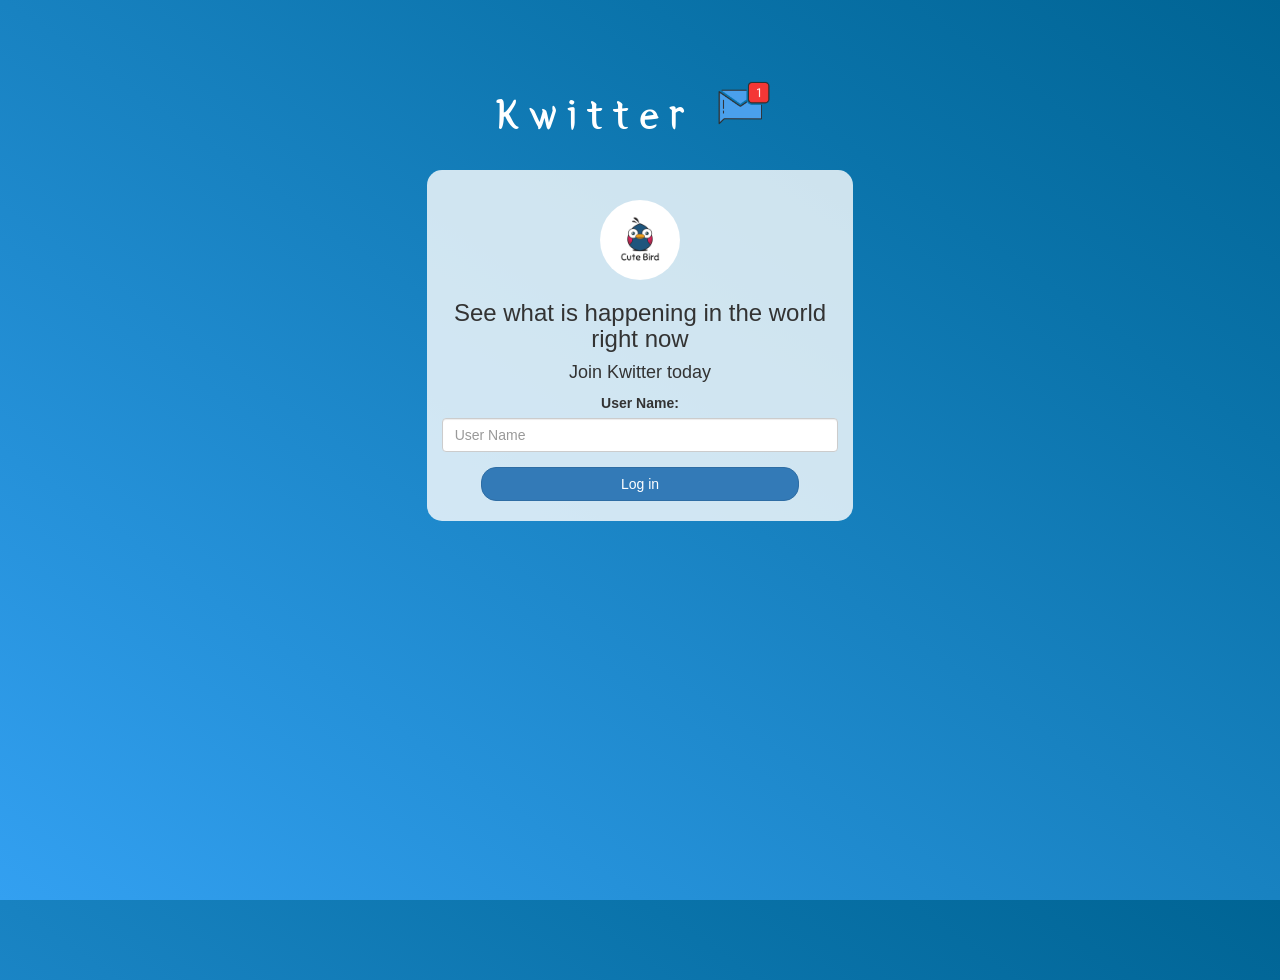
<file: index.html>
<html>
<head>
    <title>Kwitter</title>
<link href="https://fonts.googleapis.com/css?family=Yeon+Sung&display=swap" rel="stylesheet"><meta name="viewport" content="width=device-width, initial-scale=1">

<link rel="stylesheet" href="https://maxcdn.bootstrapcdn.com/bootstrap/3.4.0/css/bootstrap.min.css">
<script src="https://ajax.googleapis.com/ajax/libs/jquery/3.4.1/jquery.min.js"></script>
<script src="https://maxcdn.bootstrapcdn.com/bootstrap/3.4.0/js/bootstrap.min.js"></script>

<link rel="stylesheet" type="text/css" href="Kwitter.css">
<link rel="stylesheet" type="text/css" href="Kwitter_room.css">
<script src="Kwitter.js"></script>
<script src="kwitter_room.js"></script>
</head>
<body>
<center>
    <h1 class="header"> 
        Kwitter <sup>
    <img src="m2.png">
    </sup>
</h1>
    <div class="col-lg-4 col-md-6 col-sm-6 col-xs-11 login_div">
    <img src="logo copy.png" class="logo">
        <h3 >See what is happening in the world right now</h3>
        <h4 >Join Kwitter today</h4>
        <div class="form-group">
          <label >User Name:</label>
          <input type="text" id="user_name" class="form-control" placeholder="User Name">
        </div>
        <button id="login_button" class="btn btn-primary" onclick="addUser()">Log in</button>
        <br><br>
    </div>
</center>
</body>
</html>
</file>
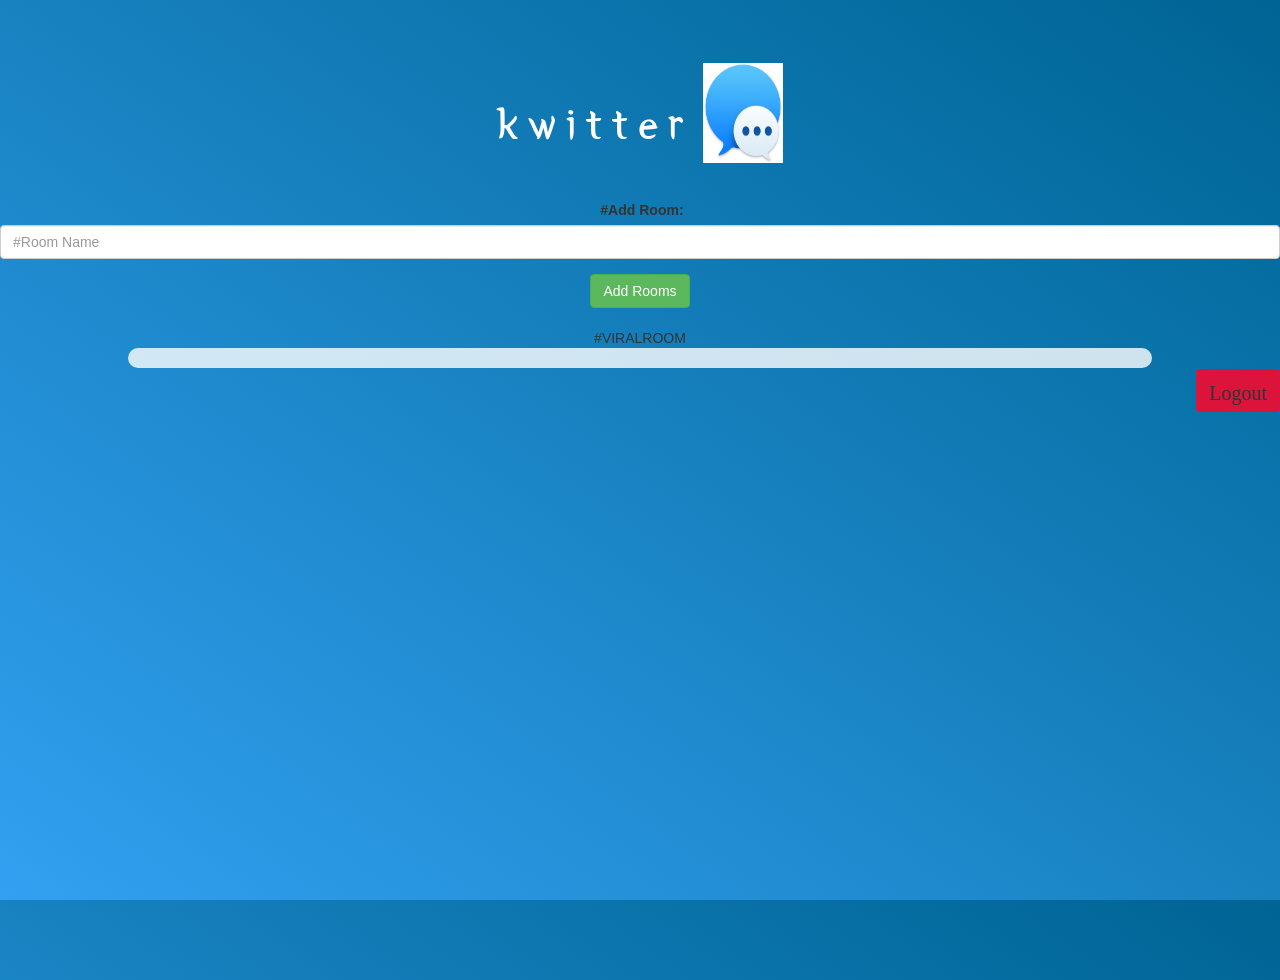
<file: Kwitter_room.html>
<html>
<head>
    <title>Kwitter Room</title>
<link href="https://fonts.googleapis.com/css?family=Yeon+Sung&display=swap" rel="stylesheet"><meta name="viewport" content="width=device-width, initial-scale=1">

<link rel="stylesheet" href="https://maxcdn.bootstrapcdn.com/bootstrap/3.4.0/css/bootstrap.min.css">
<script src="https://ajax.googleapis.com/ajax/libs/jquery/3.4.1/jquery.min.js"></script>
<script src="https://maxcdn.bootstrapcdn.com/bootstrap/3.4.0/js/bootstrap.min.js"></script>

<meta name="viewport" content="width=device-width, initial-scale=1">
<link rel="stylesheet" href="https://maxcdn.bootstrapcdn.com/bootstrap/3.4.0/css/bootstrap.min.css"> 
<script src="https://ajax.googleapis.com/ajax/libs/jquery/3.4.1/jquery.min.js"></script>
<script src="https://maxcdn.bootstrapcdn.com/bootstrap/3.4.0/js/bootstrap.min.js"></script>

<link rel="stylesheet" type="text/css" href="Kwitter.css">
<link rel="stylesheet" type="text/css" href="Kwitter_room.css">
<script src="Kwitter.js"></script>
</head>
<body>
<center>
    <h1 class="header"> kwitter <sup> <img src="mac-messages-icon-300x276.jpeg" height="100" width="100">
    </sup> </h1>
       <h3 id="user_name" class="color white"></h3> <div class="form-group input_div_room _page">
        <label id="labeluser_room"></label> 
       <label></h3>#Add Room:</label>
        <input type="text" id="room_name" class="form-control" placeholder="#Room Name"></h3> </div>
       <button onclick="addRoom()"class="btn btn-success"></h3>Add Rooms</button><h3 class="color white"></h3>#VIRALROOM</h3>
       <div id="output"></div>
       <button id="logout" onclick="logout()" class="glyphicon glyphicon log out btn btn danger">Logout</button>
</center>
<script src="kwitter_room.js"></script>
</body>
</html>
</file>
<file: Kwitter.css>
html, body
{
  height: 100%;
  margin: 0;
}

body
{
background-image: linear-gradient(to right top, #33a0f1, #2591d9, #1882c1, #0a73aa, #006494);
}

.header
{
	color: white;font-family: 'Yeon Sung';font-size: 45px;letter-spacing: 10px;margin-top: 80px;
}
.header img
{
	width: 80px;margin-left: -15px;
}

.login_div
{
	background: rgba(255,255,255,0.8);float: none;border-radius: 15px;
}

.logo
{
	width: 80px;margin-top: 30px;border-radius: 40px;
}

#login_button
{
	width: 80%;border-radius: 15px;
}

.room_name
{
	cursor: pointer;
	font-size: 20px;
}


#logout
{
	font-size: 20px; float: right;
}


#output
{
	padding: 10px; width:80%;background: rgba(255,255,255,0.8);border-radius: 15px;
}

.input_div_room_page
{
	width: 80%;
}

.input_div label
{
	color: white;font-size: 20px;
}


.input_div_message_page
{
	position: fixed;bottom: 0px;width: 100%;background: rgba(255,255,255,0.8);
}
.input_div_message_page label
{
	color: black;
}
.input_div_message_page #msg
{
	width: 80%;
}
.input_div_message_page button
{
	margin-top: 15px;
	width: 50%; 
}
.color_white
{
	color: white
}

.user_tick
{
	width:20px;
}
.message_h4
{
	padding-left:5px;color:grey;
}
</file>
<file: Kwitter_room.css>
#logout {
    background-color: crimson;
}
</file>
